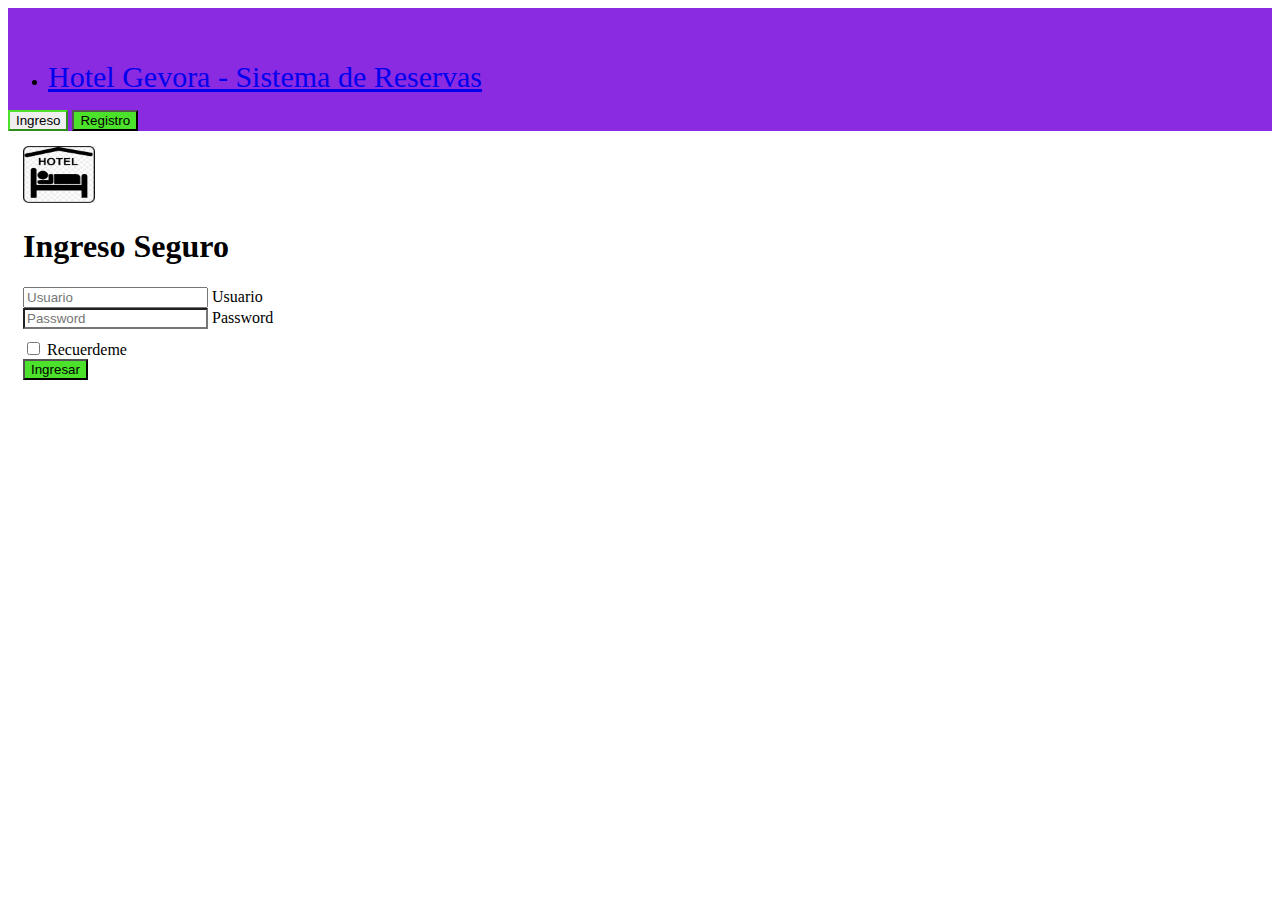
<file: Reservas/index.html>
<!DOCTYPE html>
<html lang="en">
<head>
    <meta charset="UTF-8">
    <meta http-equiv="X-UA-Compatible" content="IE=edge">
    <meta name="viewport" content="width=device-width, initial-scale=1.0">
    <title>Inicio - Login -Hotel Gevora</title>
    <!-- CSS only -->
    <link href="https://cdn.jsdelivr.net/npm/bootstrap@5.2.1/dist/css/bootstrap.min.css" rel="stylesheet" integrity="sha384-iYQeCzEYFbKjA/T2uDLTpkwGzCiq6soy8tYaI1GyVh/UjpbCx/TYkiZhlZB6+fzT" crossorigin="anonymous">
    <!-- JavaScript Bundle with Popper -->
    <script src="https://cdn.jsdelivr.net/npm/bootstrap@5.2.1/dist/js/bootstrap.bundle.min.js" integrity="sha384-u1OknCvxWvY5kfmNBILK2hRnQC3Pr17a+RTT6rIHI7NnikvbZlHgTPOOmMi466C8" crossorigin="anonymous"></script>
    <link href="estilo.css" rel="stylesheet">
</head>
<body>
    <header class="p-3 text-bg-dark">
        <div class="container">
          <div class="d-flex flex-wrap align-items-center justify-content-center justify-content-lg-start">
            <a href="/" class="d-flex align-items-center mb-2 mb-lg-0 text-white text-decoration-none">
              <svg class="bi me-2" width="40" height="32" role="img" aria-label="Bootstrap"><use xlink:href="#bootstrap"/></svg>
            </a>
    
            <ul class="nav col-12 col-lg-auto me-lg-auto mb-2 justify-content-center mb-md-0">
              <li><a href="index.html" class="nav-link px-2 text-white">Hotel Gevora - Sistema de Reservas </a></li>
              <!-- <li><a href="#" class="nav-link px-2 text-white">Features</a></li>
              <li><a href="#" class="nav-link px-2 text-white">Pricing</a></li>
              <li><a href="#" class="nav-link px-2 text-white">FAQs</a></li>
              <li><a href="#" class="nav-link px-2 text-white">About</a></li> -->
            </ul>
    
            <div class="text-end">
               <a href="index.html" class=""><button type="button" class="btnaux2 btn btn-outline-light me-2">Ingreso</button></a>
               <a href="index.html" class=""><button type="button" class="btnaux btn btn-warning">Registro</button></a>
            </div>
          </div>
        </div>
    </header>

    <div class="container_login">
        <main class="form-signin w-100 m-auto">
            <form>
              <img class="mb-4" src="LogoHotel.png" alt="" width="72" height="57">
              <h1 class="h3 mb-3 fw-normal">Ingreso Seguro</h1>
          
              <div class="form-floating">
                <input type="text" class="form-control" id="floatingInput" placeholder="Usuario">
                <label for="floatingInput">Usuario</label>
              </div>
              <div class="form-floating">
                <input type="password" class="form-control" id="floatingPassword" placeholder="Password">
                <label for="floatingPassword">Password</label>
              </div>
          
              <div class="checkbox mb-3">
                <label>
                  <input type="checkbox" value="Recuerdeme"> Recuerdeme
                </label>
              </div>
              <button class="btningresar w-100 btn btn-lg btn-primary" type="submit">Ingresar</button>
            </form>
        </main>
    </div>


</body>
</html>
</file>
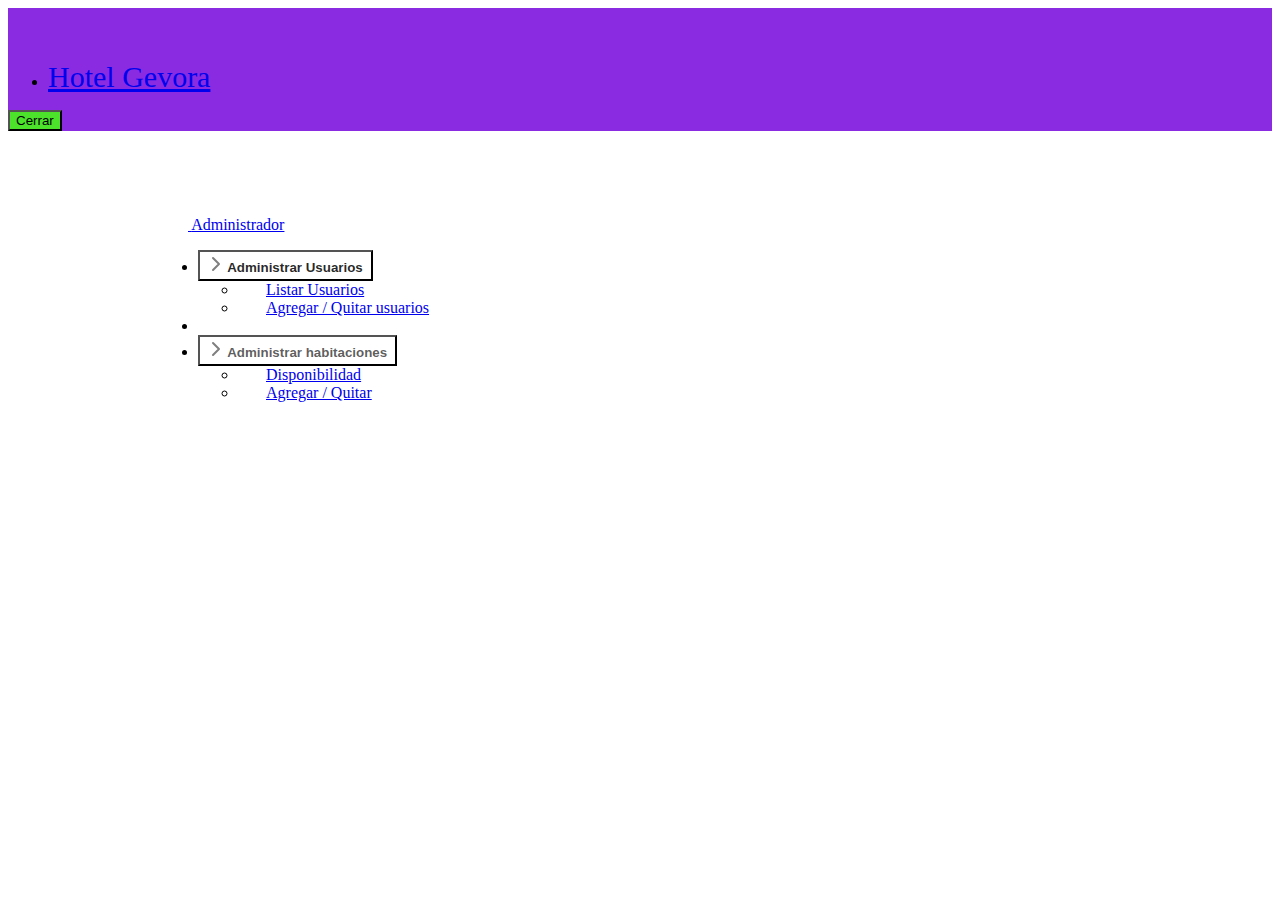
<file: Reservas/administrador.html>
<!DOCTYPE html>
<html lang="en">
<head>
    <meta charset="UTF-8">
    <meta http-equiv="X-UA-Compatible" content="IE=edge">
    <meta name="viewport" content="width=device-width, initial-scale=1.0">
    <title>Administrador - Hotel Gevora</title>
    <!-- CSS only -->
    <link href="https://cdn.jsdelivr.net/npm/bootstrap@5.2.1/dist/css/bootstrap.min.css" rel="stylesheet" integrity="sha384-iYQeCzEYFbKjA/T2uDLTpkwGzCiq6soy8tYaI1GyVh/UjpbCx/TYkiZhlZB6+fzT" crossorigin="anonymous">
    <!-- JavaScript Bundle with Popper -->
    <script src="https://cdn.jsdelivr.net/npm/bootstrap@5.2.1/dist/js/bootstrap.bundle.min.js" integrity="sha384-u1OknCvxWvY5kfmNBILK2hRnQC3Pr17a+RTT6rIHI7NnikvbZlHgTPOOmMi466C8" crossorigin="anonymous"></script>
    <link href="estilo.css" rel="stylesheet">
    <link href="sidebars.css" rel="stylesheet">
    <script src:"sidebars.js"></script>
</head>
<body>
    <header class="p-3 text-bg-dark">
        <div class="container">
          <div class="d-flex flex-wrap align-items-center justify-content-center justify-content-lg-start">
            <a href="/" class="d-flex align-items-center mb-2 mb-lg-0 text-white text-decoration-none">
              <svg class="bi me-2" width="40" height="32" role="img" aria-label="Bootstrap"><use xlink:href="#bootstrap"/></svg>
            </a>
    
            <ul class="nav col-12 col-lg-auto me-lg-auto mb-2 justify-content-center mb-md-0">
              <li class="Logo"><a href="index.html" class="nav-link px-2 text-white">Hotel Gevora </a></li>
              <!-- <li><a href="#" class="nav-link px-2 text-white">Features</a></li>
              <li><a href="#" class="nav-link px-2 text-white">Pricing</a></li>
              <li><a href="#" class="nav-link px-2 text-white">FAQs</a></li>
              <li><a href="#" class="nav-link px-2 text-white">About</a></li> -->
            </ul>
    
            <div class="text-end">
            <!--   <a href="index.html" class=""><button type="button" class="btnaux2 btn btn-outline-light me-2">Ingreso</button></a> -->
               <a href="index.html" class=""><button type="button" class="btnaux btn btn-warning">Cerrar</button></a>
            </div>
          </div>
        </div>
    </header>


  <main class="menu_lateral d-flex flex-nowrap">
    <div class="flex-shrink-0 p-3 bg-white" style="width: 280px;">
        <a href="/" class="d-flex align-items-center pb-3 mb-3 link-dark text-decoration-none border-bottom">
          <svg class="bi pe-none me-2" width="30" height="24"><use xlink:href="#bootstrap"/></svg>
          <span class="fs-5 fw-semibold">Administrador</span>
        </a>
        <ul class="list-unstyled ps-0">
          <li class="mb-1">
            <button class="btn btn-toggle d-inline-flex align-items-center rounded border-0 collapsed" data-bs-toggle="collapse" data-bs-target="#home-collapse" aria-expanded="true">
                Administrar Usuarios
            </button>
            <div class="collapse show" id="home-collapse">
              <ul class="btn-toggle-nav list-unstyled fw-normal pb-1 small">
                <li><a href="#" class="link-dark d-inline-flex text-decoration-none rounded">Listar Usuarios</a></li>
                <li><a href="#" class="link-dark d-inline-flex text-decoration-none rounded">Agregar / Quitar usuarios</a></li>
                <!-- <li><a href="#" class="link-dark d-inline-flex text-decoration-none rounded">Calificar</a></li>
                <li><a href="#" class="link-dark d-inline-flex text-decoration-none rounded">Comentar</a></li> -->
              </ul>
            </div>
          </li>
          <li class="border-top my-3"></li>
          <li class="mb-1">
            <button class="btn btn-toggle d-inline-flex align-items-center rounded border-0 collapsed" data-bs-toggle="collapse" data-bs-target="#dashboard-collapse" aria-expanded="false">
                Administrar habitaciones
            </button>
            <div class="collapse" id="dashboard-collapse">
              <ul class="btn-toggle-nav list-unstyled fw-normal pb-1 small">
                <li><a href="#" class="link-dark d-inline-flex text-decoration-none rounded">Disponibilidad</a></li>
                <li><a href="#" class="link-dark d-inline-flex text-decoration-none rounded">Agregar / Quitar</a></li>
                <!-- <li><a href="#" class="link-dark d-inline-flex text-decoration-none rounded">Monthly</a></li>
                <li><a href="#" class="link-dark d-inline-flex text-decoration-none rounded">Annually</a></li> -->
              </ul>
            </div>
          </li>
          <!-- <li class="border-top my-3"></li>
          <li class="mb-1">
            <button class="btn btn-toggle d-inline-flex align-items-center rounded border-0 collapsed" data-bs-toggle="collapse" data-bs-target="#orders-collapse" aria-expanded="false">
                Calificar
            </button>
            <div class="collapse" id="orders-collapse">
              <ul class="btn-toggle-nav list-unstyled fw-normal pb-1 small">
                <li><a href="#" class="link-dark d-inline-flex text-decoration-none rounded">New</a></li>
                <li><a href="#" class="link-dark d-inline-flex text-decoration-none rounded">Processed</a></li>
                <li><a href="#" class="link-dark d-inline-flex text-decoration-none rounded">Shipped</a></li>
                <li><a href="#" class="link-dark d-inline-flex text-decoration-none rounded">Returned</a></li>
              </ul>
            </div>
          </li>
          <li class="border-top my-3"></li>
          <li class="mb-1">
            <button class="btn btn-toggle d-inline-flex align-items-center rounded border-0 collapsed" data-bs-toggle="collapse" data-bs-target="#account-collapse" aria-expanded="false">
                Comentar
            </button>
            <div class="collapse" id="account-collapse">
              <ul class="btn-toggle-nav list-unstyled fw-normal pb-1 small">
                <li><a href="#" class="link-dark d-inline-flex text-decoration-none rounded">New...</a></li>
                <li><a href="#" class="link-dark d-inline-flex text-decoration-none rounded">Profile</a></li>
                <li><a href="#" class="link-dark d-inline-flex text-decoration-none rounded">Settings</a></li>
                <li><a href="#" class="link-dark d-inline-flex text-decoration-none rounded">Sign out</a></li>
              </ul>
            </div>
          </li> -->
        </ul>
    </div>
  </main>


</body>
</html>
</file>
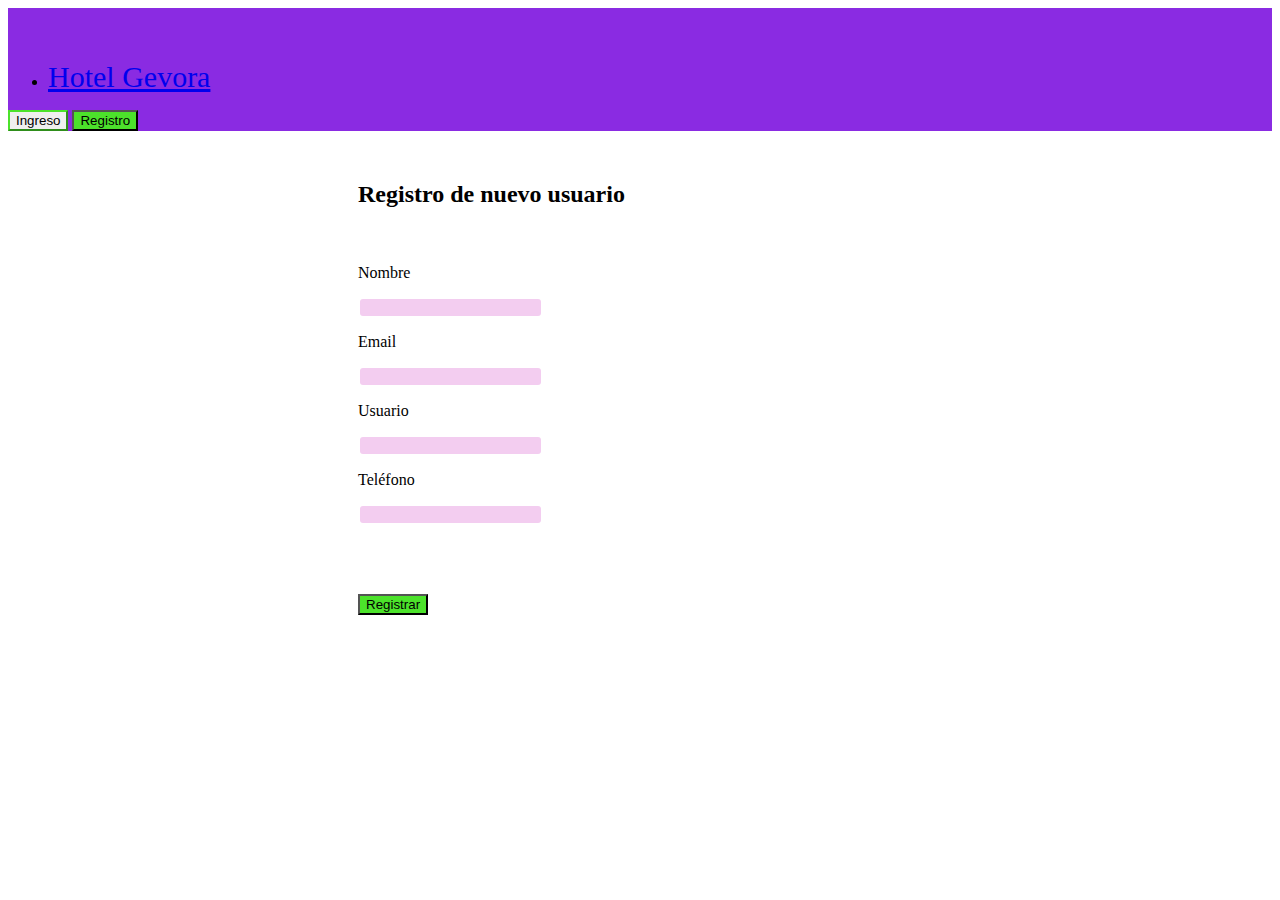
<file: Reservas/registro.html>
<!DOCTYPE html>
<html lang="en">
<head>
    <meta charset="UTF-8">
    <meta http-equiv="X-UA-Compatible" content="IE=edge">
    <meta name="viewport" content="width=device-width, initial-scale=1.0">
    <title>Registro - Login -Hotel Gevora</title>
    <!-- CSS only -->
    <link href="https://cdn.jsdelivr.net/npm/bootstrap@5.2.1/dist/css/bootstrap.min.css" rel="stylesheet" integrity="sha384-iYQeCzEYFbKjA/T2uDLTpkwGzCiq6soy8tYaI1GyVh/UjpbCx/TYkiZhlZB6+fzT" crossorigin="anonymous">
    <!-- JavaScript Bundle with Popper -->
    <script src="https://cdn.jsdelivr.net/npm/bootstrap@5.2.1/dist/js/bootstrap.bundle.min.js" integrity="sha384-u1OknCvxWvY5kfmNBILK2hRnQC3Pr17a+RTT6rIHI7NnikvbZlHgTPOOmMi466C8" crossorigin="anonymous"></script>
    <link href="estilo.css" rel="stylesheet">
</head>
<body>
    <header class="p-3 text-bg-dark">
        <div class="container">
          <div class="d-flex flex-wrap align-items-center justify-content-center justify-content-lg-start">
            <a href="/" class="d-flex align-items-center mb-2 mb-lg-0 text-white text-decoration-none">
              <svg class="bi me-2" width="40" height="32" role="img" aria-label="Bootstrap"><use xlink:href="#bootstrap"/></svg>
            </a>
    
            <ul class="nav col-12 col-lg-auto me-lg-auto mb-2 justify-content-center mb-md-0">
              <li><a href="index.html" class="nav-link px-2 text-white">Hotel Gevora </a></li>
              <!-- <li><a href="#" class="nav-link px-2 text-white">Features</a></li>
              <li><a href="#" class="nav-link px-2 text-white">Pricing</a></li>
              <li><a href="#" class="nav-link px-2 text-white">FAQs</a></li>
              <li><a href="#" class="nav-link px-2 text-white">About</a></li> -->
            </ul>
    
            <div class="text-end">
               <a href="index.html" class=""><button type="button" class="btnaux2 btn btn-outline-light me-2">Ingreso</button></a>
               <a href="#" class=""><button type="button" class="btnaux btn btn-warning">Registro</button></a>
            </div>
          </div>
        </div>
    </header>

    <div class="form_Center container" >
      <h2>Registro de nuevo usuario</h2>
      </br></br>
      <form action="mail.php" enctype="multipart/form-data" method="post" name="formulario_registro" autocomplete="off">
        <label for="nombre">Nombre</label></br>
        <input type="text" name="nombre" id="nombre" class="cajas"></br>
      
        <label for="email">Email</label></br>
        <input type="email" name="email" id="email" class="cajas"></br>
  
        <label for="web-site">Usuario</label></br>
        <input type="text" name="usuario" id="usuario" class="cajas">       </br>
  
        <label for="telefono">Teléfono</label></br>
        <input type="number" name="telefono" id="telefono" class="cajas"></br>
        
        </br></br></br>
        
       
        <input type="submit" value="Registrar" name="submit" class="btnaux btn btn-warning">
  
      </form>
    </div>




</body>
</html>
</file>
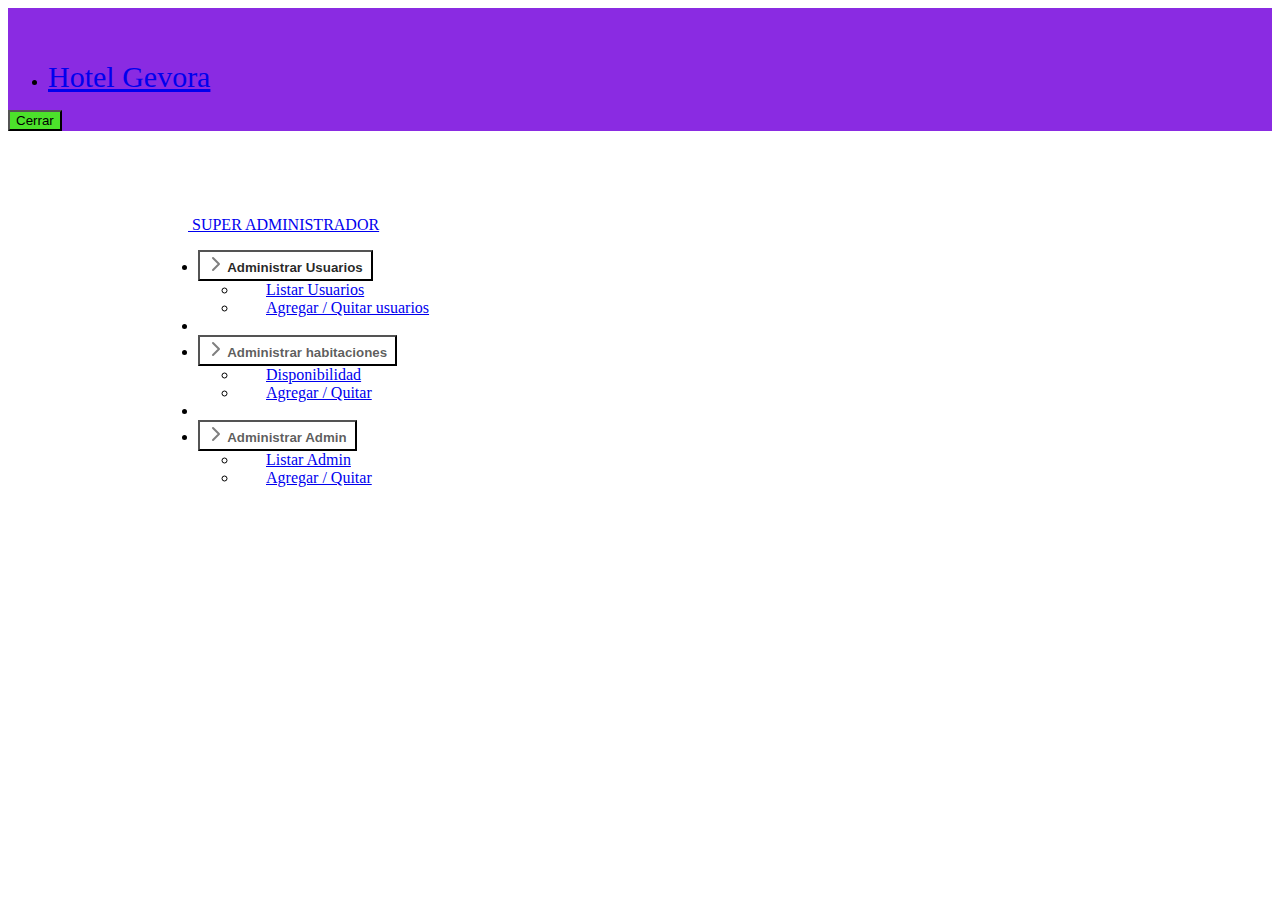
<file: Reservas/superadmin.html>
<!DOCTYPE html>
<html lang="en">
<head>
    <meta charset="UTF-8">
    <meta http-equiv="X-UA-Compatible" content="IE=edge">
    <meta name="viewport" content="width=device-width, initial-scale=1.0">
    <title>SuperAdministrador - Hotel Gevora</title>
    <!-- CSS only -->
    <link href="https://cdn.jsdelivr.net/npm/bootstrap@5.2.1/dist/css/bootstrap.min.css" rel="stylesheet" integrity="sha384-iYQeCzEYFbKjA/T2uDLTpkwGzCiq6soy8tYaI1GyVh/UjpbCx/TYkiZhlZB6+fzT" crossorigin="anonymous">
    <!-- JavaScript Bundle with Popper -->
    <script src="https://cdn.jsdelivr.net/npm/bootstrap@5.2.1/dist/js/bootstrap.bundle.min.js" integrity="sha384-u1OknCvxWvY5kfmNBILK2hRnQC3Pr17a+RTT6rIHI7NnikvbZlHgTPOOmMi466C8" crossorigin="anonymous"></script>
    <link href="estilo.css" rel="stylesheet">
    <link href="sidebars.css" rel="stylesheet">
    <script src:"sidebars.js"></script>
</head>
<body>
    <header class="p-3 text-bg-dark">
        <div class="container">
          <div class="d-flex flex-wrap align-items-center justify-content-center justify-content-lg-start">
            <a href="/" class="d-flex align-items-center mb-2 mb-lg-0 text-white text-decoration-none">
              <svg class="bi me-2" width="40" height="32" role="img" aria-label="Bootstrap"><use xlink:href="#bootstrap"/></svg>
            </a>
    
            <ul class="nav col-12 col-lg-auto me-lg-auto mb-2 justify-content-center mb-md-0">
              <li class="Logo"><a href="index.html" class="nav-link px-2 text-white">Hotel Gevora </a></li>
              <!-- <li><a href="#" class="nav-link px-2 text-white">Features</a></li>
              <li><a href="#" class="nav-link px-2 text-white">Pricing</a></li>
              <li><a href="#" class="nav-link px-2 text-white">FAQs</a></li>
              <li><a href="#" class="nav-link px-2 text-white">About</a></li> -->
            </ul>
    
            <div class="text-end">
            <!--   <a href="index.html" class=""><button type="button" class="btnaux2 btn btn-outline-light me-2">Ingreso</button></a> -->
               <a href="index.html" class=""><button type="button" class="btnaux btn btn-warning">Cerrar</button></a>
            </div>
          </div>
        </div>
    </header>


  <main class="menu_lateral d-flex flex-nowrap">
    <div class="flex-shrink-0 p-3 bg-white" style="width: 280px;">
        <a href="/" class="d-flex align-items-center pb-3 mb-3 link-dark text-decoration-none border-bottom">
          <svg class="bi pe-none me-2" width="30" height="24"><use xlink:href="#bootstrap"/></svg>
          <span class="fs-5 fw-semibold">SUPER ADMINISTRADOR</span>
        </a>
        <ul class="list-unstyled ps-0">
          <li class="mb-1">
            <button class="btn btn-toggle d-inline-flex align-items-center rounded border-0 collapsed" data-bs-toggle="collapse" data-bs-target="#home-collapse" aria-expanded="true">
                Administrar Usuarios
            </button>
            <div class="collapse show" id="home-collapse">
              <ul class="btn-toggle-nav list-unstyled fw-normal pb-1 small">
                <li><a href="#" class="link-dark d-inline-flex text-decoration-none rounded">Listar Usuarios</a></li>
                <li><a href="#" class="link-dark d-inline-flex text-decoration-none rounded">Agregar / Quitar usuarios</a></li>
                <!-- <li><a href="#" class="link-dark d-inline-flex text-decoration-none rounded">Calificar</a></li>
                <li><a href="#" class="link-dark d-inline-flex text-decoration-none rounded">Comentar</a></li> -->
              </ul>
            </div>
          </li>
          <li class="border-top my-3"></li>
          <li class="mb-1">
            <button class="btn btn-toggle d-inline-flex align-items-center rounded border-0 collapsed" data-bs-toggle="collapse" data-bs-target="#dashboard-collapse" aria-expanded="false">
                Administrar habitaciones
            </button>
            <div class="collapse" id="dashboard-collapse">
              <ul class="btn-toggle-nav list-unstyled fw-normal pb-1 small">
                <li><a href="#" class="link-dark d-inline-flex text-decoration-none rounded">Disponibilidad</a></li>
                <li><a href="#" class="link-dark d-inline-flex text-decoration-none rounded">Agregar / Quitar</a></li>
                <!-- <li><a href="#" class="link-dark d-inline-flex text-decoration-none rounded">Monthly</a></li>
                <li><a href="#" class="link-dark d-inline-flex text-decoration-none rounded">Annually</a></li> -->
              </ul>
            </div>
          </li>
          <li class="border-top my-3"></li>
          <li class="mb-1">
            <button class="btn btn-toggle d-inline-flex align-items-center rounded border-0 collapsed" data-bs-toggle="collapse" data-bs-target="#dashboard-collapse" aria-expanded="false">
                Administrar Admin
            </button>
            <div class="collapse" id="dashboard-collapse">
              <ul class="btn-toggle-nav list-unstyled fw-normal pb-1 small">
                <li><a href="#" class="link-dark d-inline-flex text-decoration-none rounded">Listar Admin</a></li>
                <li><a href="#" class="link-dark d-inline-flex text-decoration-none rounded">Agregar / Quitar</a></li>
                <!-- <li><a href="#" class="link-dark d-inline-flex text-decoration-none rounded">Monthly</a></li>
                <li><a href="#" class="link-dark d-inline-flex text-decoration-none rounded">Annually</a></li> -->
              </ul>
            </div>
          </li>





        </ul>
    </div>
  </main>


</body>
</html>
</file>
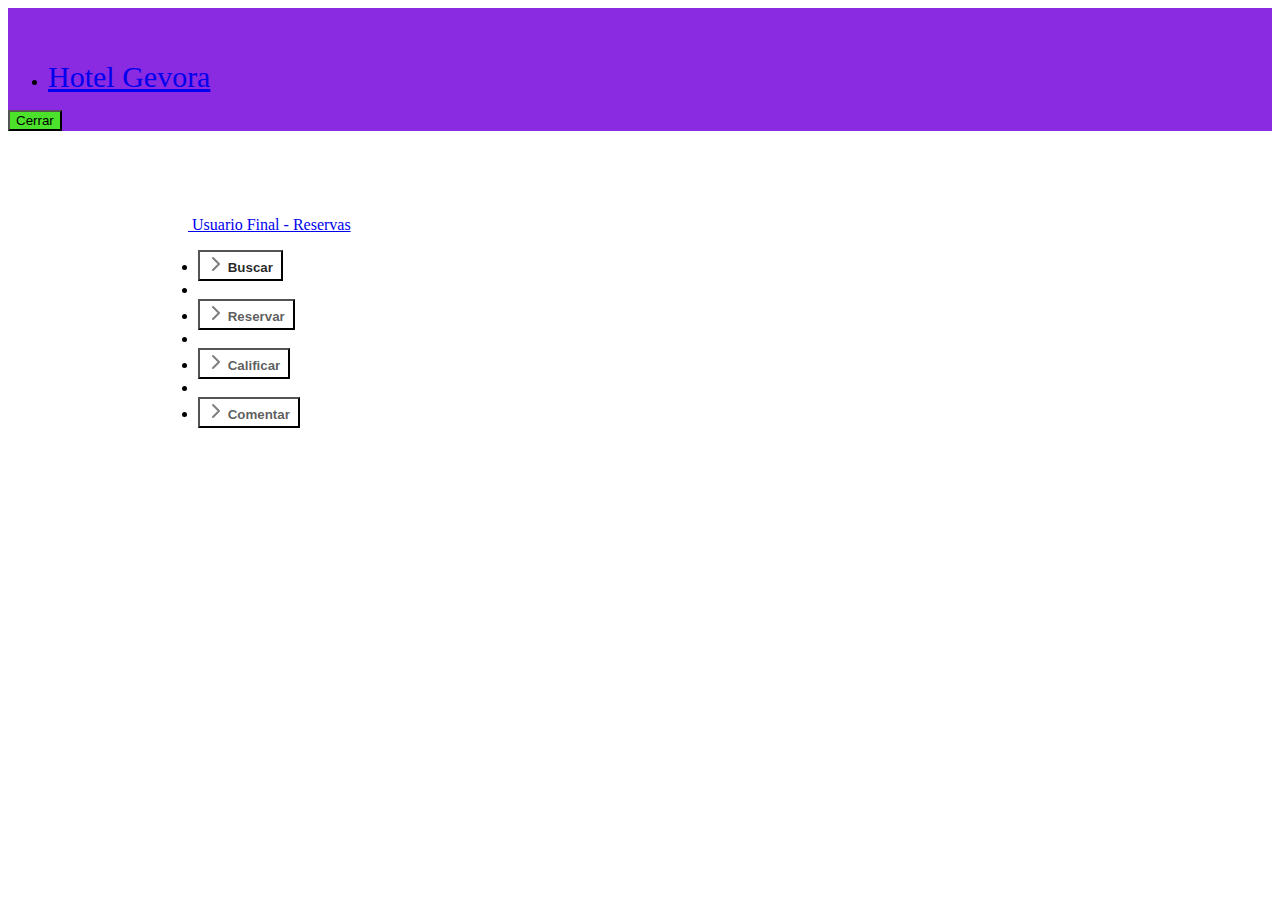
<file: Reservas/usuariof.html>
<!DOCTYPE html>
<html lang="en">
<head>
    <meta charset="UTF-8">
    <meta http-equiv="X-UA-Compatible" content="IE=edge">
    <meta name="viewport" content="width=device-width, initial-scale=1.0">
    <title>Usuario Final - Hotel Gevora</title>
    <!-- CSS only -->
    <link href="https://cdn.jsdelivr.net/npm/bootstrap@5.2.1/dist/css/bootstrap.min.css" rel="stylesheet" integrity="sha384-iYQeCzEYFbKjA/T2uDLTpkwGzCiq6soy8tYaI1GyVh/UjpbCx/TYkiZhlZB6+fzT" crossorigin="anonymous">
    <!-- JavaScript Bundle with Popper -->
    <script src="https://cdn.jsdelivr.net/npm/bootstrap@5.2.1/dist/js/bootstrap.bundle.min.js" integrity="sha384-u1OknCvxWvY5kfmNBILK2hRnQC3Pr17a+RTT6rIHI7NnikvbZlHgTPOOmMi466C8" crossorigin="anonymous"></script>
    <link href="estilo.css" rel="stylesheet">
    <link href="sidebars.css" rel="stylesheet">
    <script src:"sidebars.js"></script>
</head>
<body>
    <header class="p-3 text-bg-dark">
        <div class="container">
          <div class="d-flex flex-wrap align-items-center justify-content-center justify-content-lg-start">
            <a href="/" class="d-flex align-items-center mb-2 mb-lg-0 text-white text-decoration-none">
              <svg class="bi me-2" width="40" height="32" role="img" aria-label="Bootstrap"><use xlink:href="#bootstrap"/></svg>
            </a>
    
            <ul class="nav col-12 col-lg-auto me-lg-auto mb-2 justify-content-center mb-md-0">
              <li class="Logo"><a href="index.html" class="nav-link px-2 text-white">Hotel Gevora </a></li>
              <!-- <li><a href="#" class="nav-link px-2 text-white">Features</a></li>
              <li><a href="#" class="nav-link px-2 text-white">Pricing</a></li>
              <li><a href="#" class="nav-link px-2 text-white">FAQs</a></li>
              <li><a href="#" class="nav-link px-2 text-white">About</a></li> -->
            </ul>
    
            <div class="text-end">
            <!--   <a href="index.html" class=""><button type="button" class="btnaux2 btn btn-outline-light me-2">Ingreso</button></a> -->
               <a href="index.html" class=""><button type="button" class="btnaux btn btn-warning">Cerrar</button></a>
            </div>
          </div>
        </div>
    </header>


  <main class="menu_lateral d-flex flex-nowrap">
    <div class="flex-shrink-0 p-3 bg-white" style="width: 280px;">
        <a href="/" class="d-flex align-items-center pb-3 mb-3 link-dark text-decoration-none border-bottom">
          <svg class="bi pe-none me-2" width="30" height="24"><use xlink:href="#bootstrap"/></svg>
          <span class="fs-5 fw-semibold">Usuario Final - Reservas</span>
        </a>
        <ul class="list-unstyled ps-0">
          <li class="mb-1">
            <button class="btn btn-toggle d-inline-flex align-items-center rounded border-0 collapsed" data-bs-toggle="collapse" data-bs-target="#home-collapse" aria-expanded="true">
                Buscar
            </button>
            <!-- <div class="collapse show" id="home-collapse">
              <ul class="btn-toggle-nav list-unstyled fw-normal pb-1 small">
                <li><a href="#" class="link-dark d-inline-flex text-decoration-none rounded">Buscar</a></li>
                <li><a href="#" class="link-dark d-inline-flex text-decoration-none rounded">Reservar</a></li>
                <li><a href="#" class="link-dark d-inline-flex text-decoration-none rounded">Calificar</a></li>
                <li><a href="#" class="link-dark d-inline-flex text-decoration-none rounded">Comentar</a></li>
              </ul>
            </div> -->
          </li>
          <li class="border-top my-3"></li>
          <li class="mb-1">
            <button class="btn btn-toggle d-inline-flex align-items-center rounded border-0 collapsed" data-bs-toggle="collapse" data-bs-target="#dashboard-collapse" aria-expanded="false">
                Reservar
            </button>
            <!-- <div class="collapse" id="dashboard-collapse">
              <ul class="btn-toggle-nav list-unstyled fw-normal pb-1 small">
                <li><a href="#" class="link-dark d-inline-flex text-decoration-none rounded">Overview</a></li>
                <li><a href="#" class="link-dark d-inline-flex text-decoration-none rounded">Weekly</a></li>
                <li><a href="#" class="link-dark d-inline-flex text-decoration-none rounded">Monthly</a></li>
                <li><a href="#" class="link-dark d-inline-flex text-decoration-none rounded">Annually</a></li>
              </ul>
            </div> -->
          </li>
          <li class="border-top my-3"></li>
          <li class="mb-1">
            <button class="btn btn-toggle d-inline-flex align-items-center rounded border-0 collapsed" data-bs-toggle="collapse" data-bs-target="#orders-collapse" aria-expanded="false">
                Calificar
            </button>
            <!-- <div class="collapse" id="orders-collapse">
              <ul class="btn-toggle-nav list-unstyled fw-normal pb-1 small">
                <li><a href="#" class="link-dark d-inline-flex text-decoration-none rounded">New</a></li>
                <li><a href="#" class="link-dark d-inline-flex text-decoration-none rounded">Processed</a></li>
                <li><a href="#" class="link-dark d-inline-flex text-decoration-none rounded">Shipped</a></li>
                <li><a href="#" class="link-dark d-inline-flex text-decoration-none rounded">Returned</a></li>
              </ul>
            </div> -->
          </li>
          <li class="border-top my-3"></li>
          <li class="mb-1">
            <button class="btn btn-toggle d-inline-flex align-items-center rounded border-0 collapsed" data-bs-toggle="collapse" data-bs-target="#account-collapse" aria-expanded="false">
                Comentar
            </button>
            <!-- <div class="collapse" id="account-collapse">
              <ul class="btn-toggle-nav list-unstyled fw-normal pb-1 small">
                <li><a href="#" class="link-dark d-inline-flex text-decoration-none rounded">New...</a></li>
                <li><a href="#" class="link-dark d-inline-flex text-decoration-none rounded">Profile</a></li>
                <li><a href="#" class="link-dark d-inline-flex text-decoration-none rounded">Settings</a></li>
                <li><a href="#" class="link-dark d-inline-flex text-decoration-none rounded">Sign out</a></li>
              </ul>
            </div> -->
          </li>
        </ul>
    </div>
  </main>


</body>
</html>
</file>
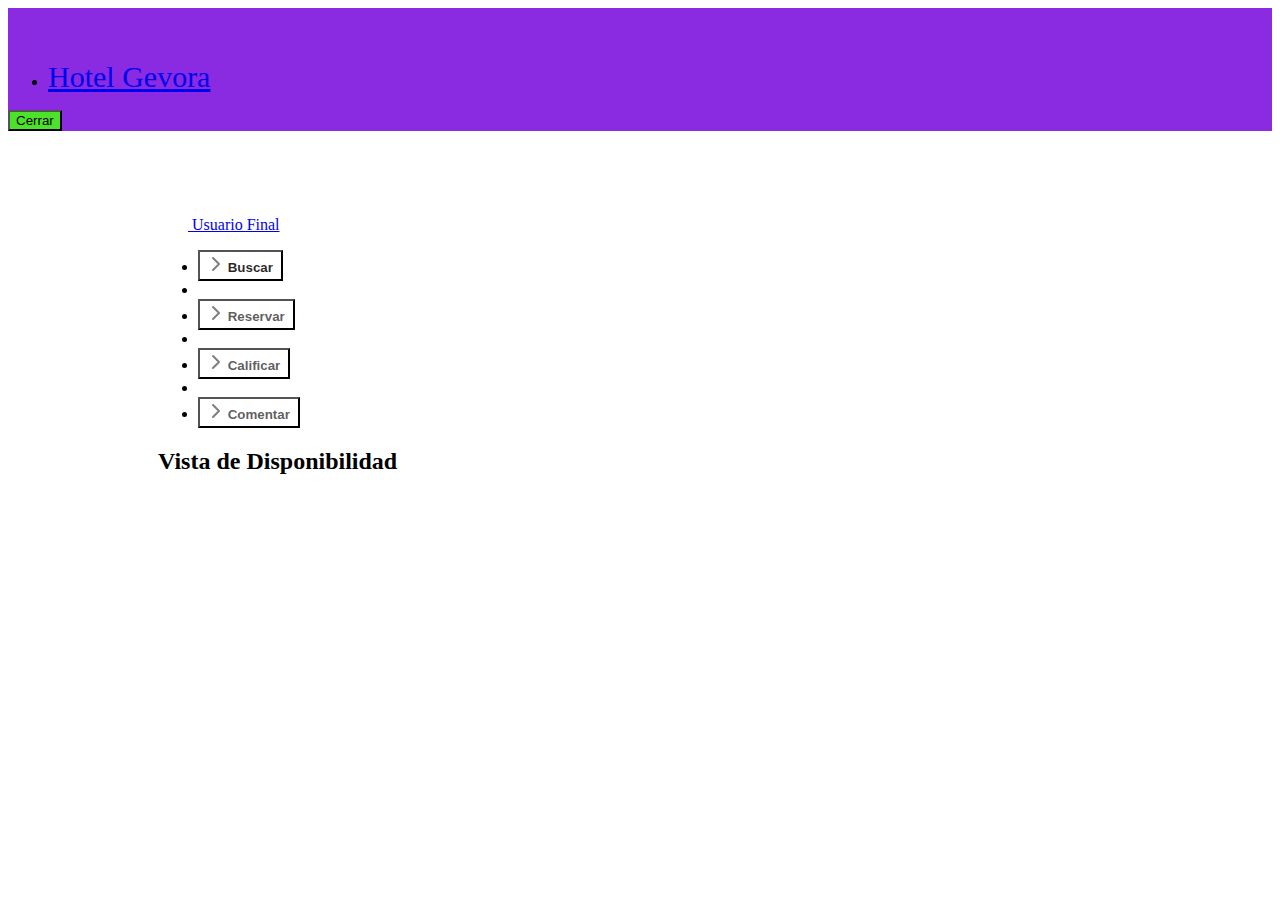
<file: Reservas/usuariof_disponibilidad.html>
<!DOCTYPE html>
<html lang="en">
<head>
    <meta charset="UTF-8">
    <meta http-equiv="X-UA-Compatible" content="IE=edge">
    <meta name="viewport" content="width=device-width, initial-scale=1.0">
    <title>Usuario Disponibilidad - Hotel Gevora</title>
    <!-- CSS only -->
    <link href="https://cdn.jsdelivr.net/npm/bootstrap@5.2.1/dist/css/bootstrap.min.css" rel="stylesheet" integrity="sha384-iYQeCzEYFbKjA/T2uDLTpkwGzCiq6soy8tYaI1GyVh/UjpbCx/TYkiZhlZB6+fzT" crossorigin="anonymous">
    <!-- JavaScript Bundle with Popper -->
    <script src="https://cdn.jsdelivr.net/npm/bootstrap@5.2.1/dist/js/bootstrap.bundle.min.js" integrity="sha384-u1OknCvxWvY5kfmNBILK2hRnQC3Pr17a+RTT6rIHI7NnikvbZlHgTPOOmMi466C8" crossorigin="anonymous"></script>
    <link href="estilo.css" rel="stylesheet">
    <link href="sidebars.css" rel="stylesheet">
    <script src:"sidebars.js"></script>
</head>
<body>
    <header class="p-3 text-bg-dark">
        <div class="container">
          <div class="d-flex flex-wrap align-items-center justify-content-center justify-content-lg-start">
            <a href="/" class="d-flex align-items-center mb-2 mb-lg-0 text-white text-decoration-none">
              <svg class="bi me-2" width="40" height="32" role="img" aria-label="Bootstrap"><use xlink:href="#bootstrap"/></svg>
            </a>
    
            <ul class="nav col-12 col-lg-auto me-lg-auto mb-2 justify-content-center mb-md-0">
              <li class="Logo"><a href="index.html" class="nav-link px-2 text-white">Hotel Gevora </a></li>
              <!-- <li><a href="#" class="nav-link px-2 text-white">Features</a></li>
              <li><a href="#" class="nav-link px-2 text-white">Pricing</a></li>
              <li><a href="#" class="nav-link px-2 text-white">FAQs</a></li>
              <li><a href="#" class="nav-link px-2 text-white">About</a></li> -->
            </ul>
    
            <div class="text-end">
            <!--   <a href="index.html" class=""><button type="button" class="btnaux2 btn btn-outline-light me-2">Ingreso</button></a> -->
               <a href="index.html" class=""><button type="button" class="btnaux btn btn-warning">Cerrar</button></a>
            </div>
          </div>
        </div>
    </header>


  <main class="menu_lateral d-flex flex-nowrap">
    <div class="flex-shrink-0 p-3 bg-white" style="width: 280px;">
        <a href="/" class="d-flex align-items-center pb-3 mb-3 link-dark text-decoration-none border-bottom">
          <svg class="bi pe-none me-2" width="30" height="24"><use xlink:href="#bootstrap"/></svg>
          <span class="fs-5 fw-semibold">Usuario Final</span>
        </a>
        <ul class="list-unstyled ps-0">
          <li class="mb-1">
            <a href="#" class="link-dark d-inline-flex text-decoration-none rounded"><button class="btn btn-toggle d-inline-flex align-items-center rounded border-0 collapsed" data-bs-toggle="collapse" data-bs-target="#home-collapse" aria-expanded="true">
                Buscar
            </button></a>
            <!-- <div class="collapse show" id="home-collapse">
              <ul class="btn-toggle-nav list-unstyled fw-normal pb-1 small">
                <li><a href="#" class="link-dark d-inline-flex text-decoration-none rounded">Buscar</a></li>
                <li><a href="#" class="link-dark d-inline-flex text-decoration-none rounded">Reservar</a></li>
                <li><a href="#" class="link-dark d-inline-flex text-decoration-none rounded">Calificar</a></li>
                <li><a href="#" class="link-dark d-inline-flex text-decoration-none rounded">Comentar</a></li>
              </ul>
            </div> -->
          </li>
          <li class="border-top my-3"></li>
          <li class="mb-1">
            <a href="usuariof_reserva.html" class="link-dark d-inline-flex text-decoration-none rounded"><button class="btn btn-toggle d-inline-flex align-items-center rounded border-0 collapsed" data-bs-toggle="collapse" data-bs-target="#dashboard-collapse" aria-expanded="false">
                Reservar
            </button></a>
            <!-- <div class="collapse" id="dashboard-collapse">
              <ul class="btn-toggle-nav list-unstyled fw-normal pb-1 small">
                <li><a href="#" class="link-dark d-inline-flex text-decoration-none rounded">Overview</a></li>
                <li><a href="#" class="link-dark d-inline-flex text-decoration-none rounded">Weekly</a></li>
                <li><a href="#" class="link-dark d-inline-flex text-decoration-none rounded">Monthly</a></li>
                <li><a href="#" class="link-dark d-inline-flex text-decoration-none rounded">Annually</a></li>
              </ul>
            </div> -->
          </li>
          <li class="border-top my-3"></li>
          <li class="mb-1">
            <button class="btn btn-toggle d-inline-flex align-items-center rounded border-0 collapsed" data-bs-toggle="collapse" data-bs-target="#orders-collapse" aria-expanded="false">
                Calificar
            </button>
            <!-- <div class="collapse" id="orders-collapse">
              <ul class="btn-toggle-nav list-unstyled fw-normal pb-1 small">
                <li><a href="#" class="link-dark d-inline-flex text-decoration-none rounded">New</a></li>
                <li><a href="#" class="link-dark d-inline-flex text-decoration-none rounded">Processed</a></li>
                <li><a href="#" class="link-dark d-inline-flex text-decoration-none rounded">Shipped</a></li>
                <li><a href="#" class="link-dark d-inline-flex text-decoration-none rounded">Returned</a></li>
              </ul>
            </div> -->
          </li>
          <li class="border-top my-3"></li>
          <li class="mb-1">
            <button class="btn btn-toggle d-inline-flex align-items-center rounded border-0 collapsed" data-bs-toggle="collapse" data-bs-target="#account-collapse" aria-expanded="false">
                Comentar
            </button>
            <!-- <div class="collapse" id="account-collapse">
              <ul class="btn-toggle-nav list-unstyled fw-normal pb-1 small">
                <li><a href="#" class="link-dark d-inline-flex text-decoration-none rounded">New...</a></li>
                <li><a href="#" class="link-dark d-inline-flex text-decoration-none rounded">Profile</a></li>
                <li><a href="#" class="link-dark d-inline-flex text-decoration-none rounded">Settings</a></li>
                <li><a href="#" class="link-dark d-inline-flex text-decoration-none rounded">Sign out</a></li>
              </ul>
            </div> -->
          </li>
        </ul>
    </div>
    <div class="container">
      <h2>Vista de Disponibilidad</h2>
      
  
        
  
    </div>


  </main>


</body>
</html>
</file>
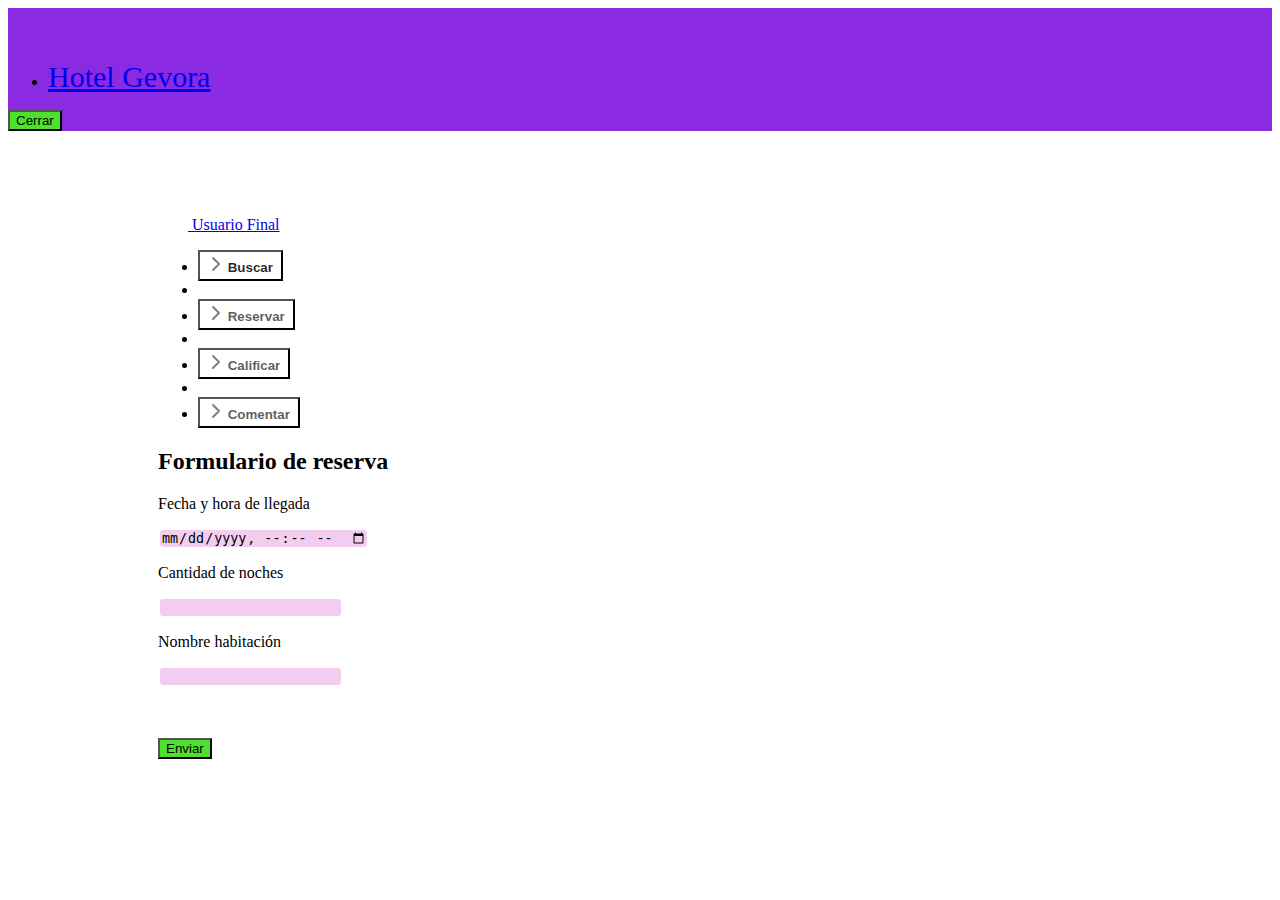
<file: Reservas/usuariof_reserva.html>
<!DOCTYPE html>
<html lang="en">
<head>
    <meta charset="UTF-8">
    <meta http-equiv="X-UA-Compatible" content="IE=edge">
    <meta name="viewport" content="width=device-width, initial-scale=1.0">
    <title>Usuario Reservas - Hotel Gevora</title>
    <!-- CSS only -->
    <link href="https://cdn.jsdelivr.net/npm/bootstrap@5.2.1/dist/css/bootstrap.min.css" rel="stylesheet" integrity="sha384-iYQeCzEYFbKjA/T2uDLTpkwGzCiq6soy8tYaI1GyVh/UjpbCx/TYkiZhlZB6+fzT" crossorigin="anonymous">
    <!-- JavaScript Bundle with Popper -->
    <script src="https://cdn.jsdelivr.net/npm/bootstrap@5.2.1/dist/js/bootstrap.bundle.min.js" integrity="sha384-u1OknCvxWvY5kfmNBILK2hRnQC3Pr17a+RTT6rIHI7NnikvbZlHgTPOOmMi466C8" crossorigin="anonymous"></script>
    <link href="estilo.css" rel="stylesheet">
    <link href="sidebars.css" rel="stylesheet">
    <script src:"sidebars.js"></script>
</head>
<body>
    <header class="p-3 text-bg-dark">
        <div class="container">
          <div class="d-flex flex-wrap align-items-center justify-content-center justify-content-lg-start">
            <a href="/" class="d-flex align-items-center mb-2 mb-lg-0 text-white text-decoration-none">
              <svg class="bi me-2" width="40" height="32" role="img" aria-label="Bootstrap"><use xlink:href="#bootstrap"/></svg>
            </a>
    
            <ul class="nav col-12 col-lg-auto me-lg-auto mb-2 justify-content-center mb-md-0">
              <li class="Logo"><a href="index.html" class="nav-link px-2 text-white">Hotel Gevora </a></li>
              <!-- <li><a href="#" class="nav-link px-2 text-white">Features</a></li>
              <li><a href="#" class="nav-link px-2 text-white">Pricing</a></li>
              <li><a href="#" class="nav-link px-2 text-white">FAQs</a></li>
              <li><a href="#" class="nav-link px-2 text-white">About</a></li> -->
            </ul>
    
            <div class="text-end">
            <!--   <a href="index.html" class=""><button type="button" class="btnaux2 btn btn-outline-light me-2">Ingreso</button></a> -->
               <a href="index.html" class=""><button type="button" class="btnaux btn btn-warning">Cerrar</button></a>
            </div>
          </div>
        </div>
    </header>


  <main class="menu_lateral d-flex flex-nowrap">
    <div class="flex-shrink-0 p-3 bg-white" style="width: 280px;">
        <a href="/" class="d-flex align-items-center pb-3 mb-3 link-dark text-decoration-none border-bottom">
          <svg class="bi pe-none me-2" width="30" height="24"><use xlink:href="#bootstrap"/></svg>
          <span class="fs-5 fw-semibold">Usuario Final</span>
        </a>
        <ul class="list-unstyled ps-0">
          <li class="mb-1">
            <a href="usuariof_disponibilidad.html" class="link-dark d-inline-flex text-decoration-none rounded"><button class="btn btn-toggle d-inline-flex align-items-center rounded border-0 collapsed" data-bs-toggle="collapse" data-bs-target="#home-collapse" aria-expanded="true">
              Buscar
            </button></a>
            <!-- <div class="collapse show" id="home-collapse">
              <ul class="btn-toggle-nav list-unstyled fw-normal pb-1 small">
                <li><a href="#" class="link-dark d-inline-flex text-decoration-none rounded">Buscar</a></li>
                <li><a href="#" class="link-dark d-inline-flex text-decoration-none rounded">Reservar</a></li>
                <li><a href="#" class="link-dark d-inline-flex text-decoration-none rounded">Calificar</a></li>
                <li><a href="#" class="link-dark d-inline-flex text-decoration-none rounded">Comentar</a></li>
              </ul>
            </div> -->
          </li>
          <li class="border-top my-3"></li>
          <li class="mb-1">
            <a href="usuariof_reserva.html" class="link-dark d-inline-flex text-decoration-none rounded"><button class="btn btn-toggle d-inline-flex align-items-center rounded border-0 collapsed" data-bs-toggle="collapse" data-bs-target="#dashboard-collapse" aria-expanded="false">
              Reservar
          </button></a>
            <!-- <div class="collapse" id="dashboard-collapse">
              <ul class="btn-toggle-nav list-unstyled fw-normal pb-1 small">
                <li><a href="#" class="link-dark d-inline-flex text-decoration-none rounded">Overview</a></li>
                <li><a href="#" class="link-dark d-inline-flex text-decoration-none rounded">Weekly</a></li>
                <li><a href="#" class="link-dark d-inline-flex text-decoration-none rounded">Monthly</a></li>
                <li><a href="#" class="link-dark d-inline-flex text-decoration-none rounded">Annually</a></li>
              </ul>
            </div> -->
          </li>
          <li class="border-top my-3"></li>
          <li class="mb-1">
            <button class="btn btn-toggle d-inline-flex align-items-center rounded border-0 collapsed" data-bs-toggle="collapse" data-bs-target="#orders-collapse" aria-expanded="false">
                Calificar
            </button>
            <!-- <div class="collapse" id="orders-collapse">
              <ul class="btn-toggle-nav list-unstyled fw-normal pb-1 small">
                <li><a href="#" class="link-dark d-inline-flex text-decoration-none rounded">New</a></li>
                <li><a href="#" class="link-dark d-inline-flex text-decoration-none rounded">Processed</a></li>
                <li><a href="#" class="link-dark d-inline-flex text-decoration-none rounded">Shipped</a></li>
                <li><a href="#" class="link-dark d-inline-flex text-decoration-none rounded">Returned</a></li>
              </ul>
            </div> -->
          </li>
          <li class="border-top my-3"></li>
          <li class="mb-1">
            <button class="btn btn-toggle d-inline-flex align-items-center rounded border-0 collapsed" data-bs-toggle="collapse" data-bs-target="#account-collapse" aria-expanded="false">
                Comentar
            </button>
            <!-- <div class="collapse" id="account-collapse">
              <ul class="btn-toggle-nav list-unstyled fw-normal pb-1 small">
                <li><a href="#" class="link-dark d-inline-flex text-decoration-none rounded">New...</a></li>
                <li><a href="#" class="link-dark d-inline-flex text-decoration-none rounded">Profile</a></li>
                <li><a href="#" class="link-dark d-inline-flex text-decoration-none rounded">Settings</a></li>
                <li><a href="#" class="link-dark d-inline-flex text-decoration-none rounded">Sign out</a></li>
              </ul>
            </div> -->
          </li>
        </ul>
    </div>
    <div class="container">
      <h2>Formulario de reserva</h2>
      <form action="mail.php" enctype="multipart/form-data" method="post" name="formulario_html5" autocomplete="off">
        
        <label for="llegada">Fecha y hora de llegada</label></br>
        <input type="datetime-local" id="llegada" name="fecha-hora-llegada" class="cajas">
        </br>
     
        <label for="estadia">Cantidad de noches</label></br>
        <input type="number" name="noches" id="noches" class="cajas"></br>

        <label for="web-site">Nombre habitación</label></br>
        <input type="text" name="habitacion" id="habitacion" class="cajas">
  
        </br></br></br>
        
       
        <input type="submit" value="Enviar" name="submit" class="btnaux btn btn-warning">
  
  </form>
  
        
  
    </div>


  </main>


</body>
</html>
</file>
<file: Reservas/estilo.css>
.nav-link{
    font-size: 30px !important;
}


.text-bg-dark{
    background-color: blueviolet !important;
}

.btnaux{
    background-color: rgb(76, 226, 43);
}
.btnaux2{
    border-color: rgb(76, 226, 43);
}
.btnaux:hover{
    background-color: rgb(255, 255, 255) !important;
    color: rgb(0, 0, 0) !important;
    border-color: rgb(76, 226, 43) !important;
}
.btnaux2:hover{
    border-color: blueviolet !important;
}

.btningresar{
    background-color:  rgb(76, 226, 43);
}
.btningresar:hover {
    background-color: blueviolet  !important;
    border-color: rgb(76, 226, 43) !important;
  }

.container_login{
    align-items: center;
}

.form-signin {
    max-width: 330px;
    padding: 15px;
  }
  
  .form-signin .form-floating:focus-within {
    z-index: 2;
  }
  
  .form-signin input[type="email"] {
    margin-bottom: -1px;
    border-bottom-right-radius: 0;
    border-bottom-left-radius: 0;
  }
  
  .form-signin input[type="password"] {
    margin-bottom: 10px;
    border-top-left-radius: 0;
    border-top-right-radius: 0;
  }
  
.menu_lateral{
    margin-left: 150px !important;
    margin-top: 75px !important;
}

.btn2{
  height: 40px;
  padding: 10px 40px;
  border-radius: 7px;
  background-color: #000;
  color: #9ABCBD;
  font-weight: 700;
  text-transform: uppercase;
  border: 0;
}

.btn2:hover{
  box-shadow: 3px 3px 5px #000;
  background-color: #FE0069;
  color: #000;
}
.cajas{
  border-radius: 5px;
  
  margin: 15px 0;
  background-color: #f3cdf0;
  border: 2px solid #fff;
}

.cajas:hover{
  background-color: #93BBBB;
  border: 2px solid #000;
  box-shadow: 3px 3px 6px #fff;
}

.form_Center{
  padding-left: 350px;
  margin-top: 50px;
}
</file>
<file: Reservas/sidebars.css>
body {
  min-height: 100vh;
  min-height: -webkit-fill-available;
}

html {
  height: -webkit-fill-available;
}

main {
  height: 100vh;
  height: -webkit-fill-available;
  max-height: 100vh;
  overflow-x: auto;
  overflow-y: hidden;
}

.dropdown-toggle { outline: 0; }

.btn-toggle {
  padding: .25rem .5rem;
  font-weight: 600;
  color: rgba(0, 0, 0, .65);
  background-color: transparent;
}
.btn-toggle:hover,
.btn-toggle:focus {
  color: rgba(0, 0, 0, .85);
  background-color: #d2f4ea;
}

.btn-toggle::before {
  width: 1.25em;
  line-height: 0;
  content: url("data:image/svg+xml,%3csvg xmlns='http://www.w3.org/2000/svg' width='16' height='16' viewBox='0 0 16 16'%3e%3cpath fill='none' stroke='rgba%280,0,0,.5%29' stroke-linecap='round' stroke-linejoin='round' stroke-width='2' d='M5 14l6-6-6-6'/%3e%3c/svg%3e");
  transition: transform .35s ease;
  transform-origin: .5em 50%;
}

.btn-toggle[aria-expanded="true"] {
  color: rgba(0, 0, 0, .85);
}
.btn-toggle[aria-expanded="true"]::before {
  transform: rotate(90deg);
}

.btn-toggle-nav a {
  padding: .1875rem .5rem;
  margin-top: .125rem;
  margin-left: 1.25rem;
}
.btn-toggle-nav a:hover,
.btn-toggle-nav a:focus {
  background-color: #d2f4ea;
}

.scrollarea {
  overflow-y: auto;
}
</file>
